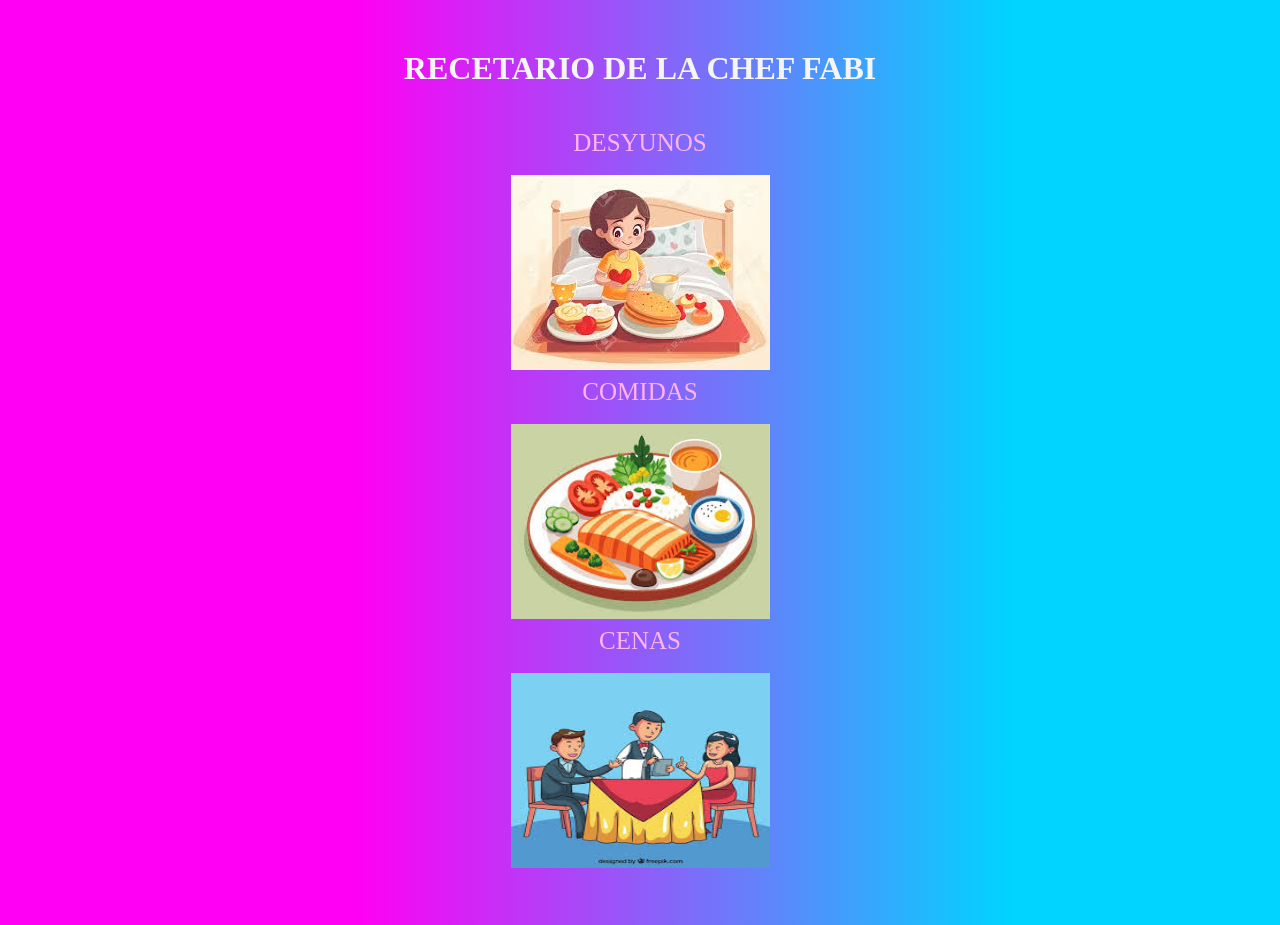
<file: html/index.html>
<!DOCTYPE html>
<html lang="en">
<head>
    <meta charset="UTF-8">
    <meta name="viewport" content="width=device-width, initial-scale=1.0">
    <title>RECETARIO</title>
    <link rel="stylesheet" href="styles.css">
</head>
<body>
    <h1 style="color: whitesmoke;  text-align: center;">RECETARIO DE LA CHEF FABI</h1>
    <br>
    <table class="inicio" >
        <tr>
            <td> <center><a href="desayu.html" class="enla-col">DESYUNOS</a></center>
                <BR>
                <a href="desayu.html"><img src="desa.jpg" width=259px; height="195px"></a> 
            </td>
        </tr>
        <tr>
            <td><center><a href="comida.html" class="colo">COMIDAS</a></center>
                <BR>
                <a href="comida.html"><img src="comi.jpg" width=259px; height="195px"></a>
            </td>
        </tr>
        <tr>
            <td>
                <center><a href="cena.html" class="color">CENAS</a></center>
                <BR>
                <a href="cena.html"><img src="cen.jpg" class="tam" ></a>
            </td>
        </tr>
    </table>
</body>
</html>
</file>
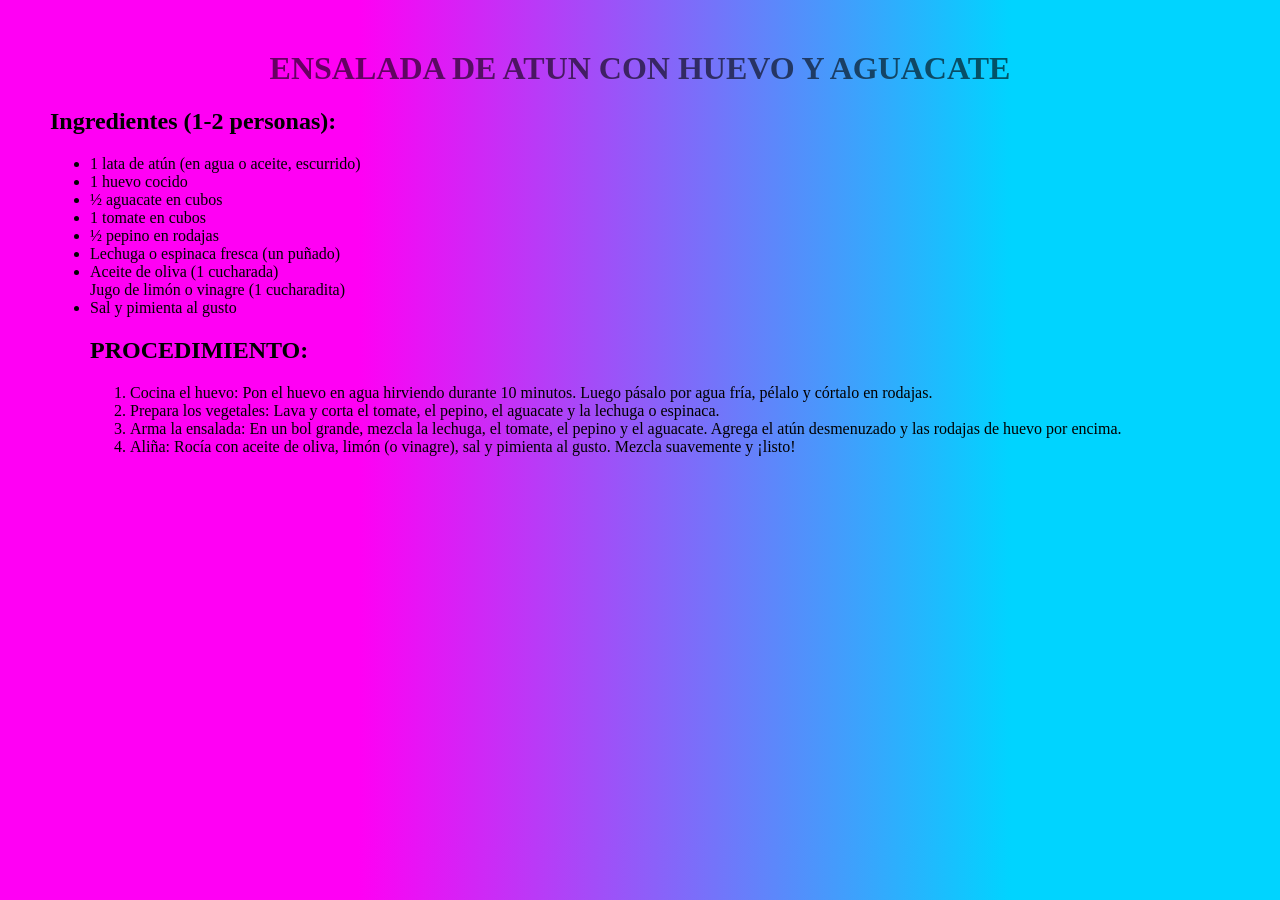
<file: html/cena.html>
<!DOCTYPE html>
<html lang="en">
<head>
    <meta charset="UTF-8">
    <meta name="viewport" content="width=device-width, initial-scale=1.0">
    <title>CENA</title>
    <link rel="stylesheet" href="styles.css">
</head>
<body>
    <h1 style="color: rgba(0, 0, 0, 0.6);  text-align: center;">ENSALADA DE ATUN CON HUEVO Y AGUACATE</h1>
    <h2>Ingredientes (1-2 personas):</h2>
        <ul>
        <li>1 lata de atún (en agua o aceite, escurrido)
        </li>
        <li>1 huevo cocido 
        </li>
        <li>½ aguacate en cubos</li>
        <li>1 tomate en cubos
        </li>
        <li>½ pepino en rodajas</li>
        <li>Lechuga o espinaca fresca (un puñado)
        </li>
        <li>Aceite de oliva (1 cucharada)
        </li>Jugo de limón o vinagre (1 cucharadita)
        <li>Sal y pimienta al gusto
        </li>
    <h2>PROCEDIMIENTO:</h2>
    <ol>
        <li>Cocina el huevo:
            Pon el huevo en agua hirviendo durante 10 minutos. Luego pásalo por agua fría, pélalo y córtalo en rodajas.
            
            </li>
        <li>Prepara los vegetales:
            Lava y corta el tomate, el pepino, el aguacate y la lechuga o espinaca.
        </li>
        <li>Arma la ensalada:
            En un bol grande, mezcla la lechuga, el tomate, el pepino y el aguacate. Agrega el atún desmenuzado y las rodajas de huevo por encima.
        </li>
            
        </li>
        <li>Aliña:
            Rocía con aceite de oliva, limón (o vinagre), sal y pimienta al gusto. Mezcla suavemente y ¡listo!
        </li>
        
    </ol><br>
    <center><iframe width="560" height="315" src="https://www.youtube.com/embed/kxE3Dm-3eHU?si=04hmEq6VKQDYFwcg" title="YouTube video player" frameborder="0" allow="accelerometer; autoplay; clipboard-write; encrypted-media; gyroscope; picture-in-picture; web-share" referrerpolicy="strict-origin-when-cross-origin" allowfullscreen></iframe></center>
    </body>
</html>
</file>
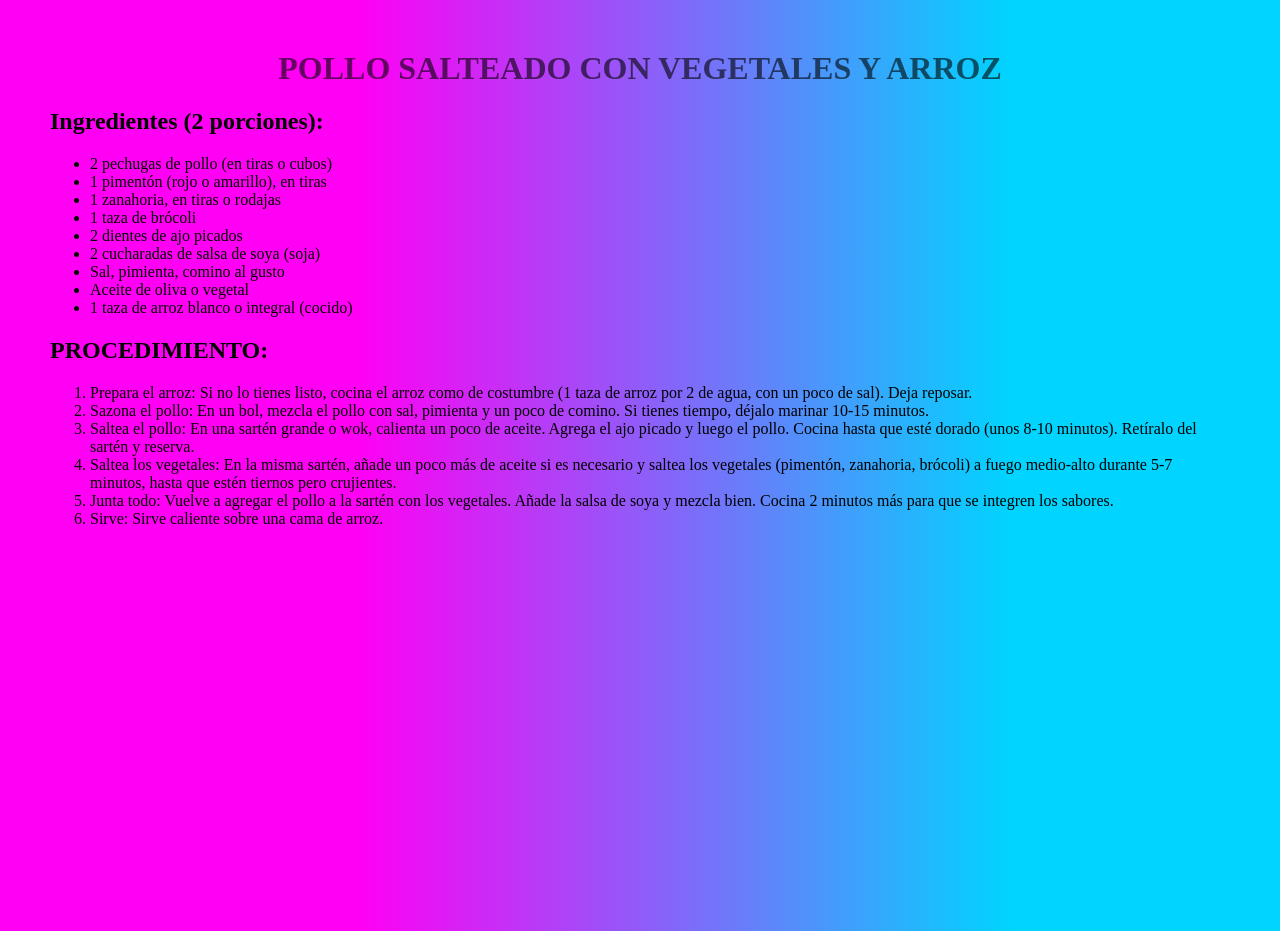
<file: html/comida.html>
<!DOCTYPE html>
<html lang="en">
<head>
    <meta charset="UTF-8">
    <meta name="viewport" content="width=device-width, initial-scale=1.0">
    <title>COMIDA</title>
    <link rel="stylesheet" href="styles.css">
</head>
<body>
    <h1 style="color: rgba(0, 0, 0, 0.6);  text-align: center;">POLLO SALTEADO CON VEGETALES Y ARROZ</h1>
    <h2>Ingredientes (2 porciones):</h2>
        <ul>
        <li>2 pechugas de pollo (en tiras o cubos)
        </li>
        <li>1 pimentón (rojo o amarillo), en tiras 
        </li>
        <li>1 zanahoria, en tiras o rodajas</li>
        <li>1 taza de brócoli
        </li>
        <li>2 dientes de ajo picados</li>
        <li>2 cucharadas de salsa de soya (soja)
        </li>
        <li>Sal, pimienta, comino al gusto
        </li>
        <li>Aceite de oliva o vegetal</li>
        <li>1 taza de arroz blanco o integral (cocido)</li>
        </ul>
<h2>PROCEDIMIENTO:</h2>
    <ol>
        <li>Prepara el arroz:
            Si no lo tienes listo, cocina el arroz como de costumbre (1 taza de arroz por 2 de agua, con un poco de sal). Deja reposar.</li>
        <li>Sazona el pollo:
            En un bol, mezcla el pollo con sal, pimienta y un poco de comino. Si tienes tiempo, déjalo marinar 10-15 minutos.
            
            
        </li>
        <li>Saltea el pollo:
            En una sartén grande o wok, calienta un poco de aceite. Agrega el ajo picado y luego el pollo. Cocina hasta que esté dorado (unos 8-10 minutos). Retíralo del sartén y reserva.
        </li>
        <li>Saltea los vegetales:
            En la misma sartén, añade un poco más de aceite si es necesario y saltea los vegetales (pimentón, zanahoria, brócoli) a fuego medio-alto durante 5-7 minutos, hasta que estén tiernos pero crujientes.
        </li>
        <li>Junta todo:
            Vuelve a agregar el pollo a la sartén con los vegetales. Añade la salsa de soya y mezcla bien. Cocina 2 minutos más para que se integren los sabores.
        </li>
        <li>Sirve:
            Sirve caliente sobre una cama de arroz.
        </li>
    </ol><br>
    <center><iframe width="560" height="315" src="https://www.youtube.com/embed/qtyDJtWfbZc?si=ihNLET8YXwV6YtUW" title="YouTube video player" frameborder="0" allow="accelerometer; autoplay; clipboard-write; encrypted-media; gyroscope; picture-in-picture; web-share" referrerpolicy="strict-origin-when-cross-origin" allowfullscreen></iframe></center>
    </body>
</html>
</file>
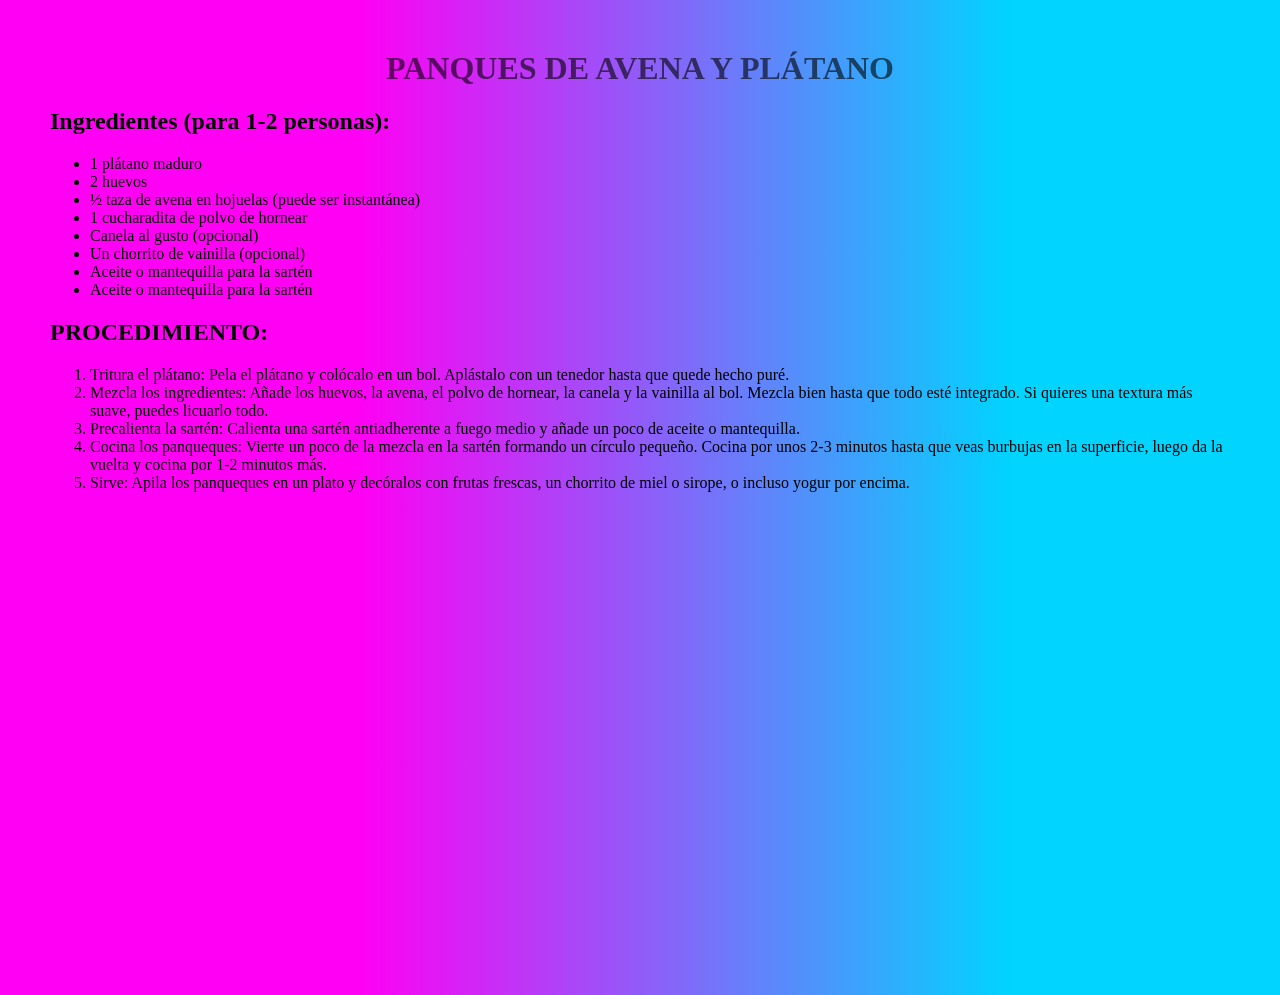
<file: html/desayu.html>
<!DOCTYPE html>
<html lang="en">
<head>
    <meta charset="UTF-8">
    <meta name="viewport" content="width=device-width, initial-scale=1.0">
    <title>DESAYUNO</title>
    <link rel="stylesheet" href="styles.css">
</head>
<body>
    <h1 style="color: rgba(0, 0, 0, 0.6);  text-align: center;">PANQUES DE AVENA Y PLÁTANO</h1>
    <h2>Ingredientes (para 1-2 personas):</h2>
        <ul>
        <li>1 plátano maduro
        </li>
        <li>2 huevos  
        </li>
        <li>½ taza de avena en hojuelas (puede ser instantánea)</li>
        <li>1 cucharadita de polvo de hornear</li>
        <li>Canela al gusto (opcional)</li>
        <li>Un chorrito de vainilla (opcional)</li>
        <li>Aceite o mantequilla para la sartén</li>
        <li>Aceite o mantequilla para la sartén</li>
        </ul>
    <h2>PROCEDIMIENTO:</h2>
    <ol>
        <li>Tritura el plátano:
            Pela el plátano y colócalo en un bol. Aplástalo con un tenedor hasta que quede hecho puré.
        </li>
        <li>Mezcla los ingredientes:
            Añade los huevos, la avena, el polvo de hornear, la canela y la vainilla al bol. Mezcla bien hasta que todo esté integrado. Si quieres una textura más suave, puedes licuarlo todo.
        </li>
        <li>Precalienta la sartén:
            Calienta una sartén antiadherente a fuego medio y añade un poco de aceite o mantequilla.
        </li>
        <li>Cocina los panqueques:
            Vierte un poco de la mezcla en la sartén formando un círculo pequeño. Cocina por unos 2-3 minutos hasta que veas burbujas en la superficie, luego da la vuelta y cocina por 1-2 minutos más.
        </li>
        <li>Sirve:
            Apila los panqueques en un plato y decóralos con frutas frescas, un chorrito de miel o sirope, o incluso yogur por encima.
        </li>
    </ol><br>
    <center><iframe width="660" height="415" src="https://www.youtube.com/embed/OZYbPivtieo?si=z_-TgP5yhQCk5PyO" title="YouTube video player" frameborder="0" allow="accelerometer; autoplay; clipboard-write; encrypted-media; gyroscope; picture-in-picture; web-share" referrerpolicy="strict-origin-when-cross-origin" allowfullscreen></iframe></center>
    </body>
</html>
</file>
<file: html/styles.css>
body {
    
    background: linear-gradient(90deg, rgba(255,0,244,1) 28%, rgba(0,212,255,1) 79%);
    margin-top: 50px;
    margin-bottom: 50px;
    margin-left: 50px;
    margin-right: 50px;
    


}

.titulo {
    text-align: center;
    font-size: 38px;
    font-weight: 50px;
    color: whitesmoke;


}
.inicio{
    
    margin: auto;

}
.enla-col{
    color:  #ffb3ec;
    text-decoration: none;
    font-size: 25px;
    font-weight: 25px;

}
.colo{
    color: #ffb3ec;
    text-decoration: none;
    font-size: 25px;
    font-weight: 25px;


}
.tam{
    width:259px; 
    height:195px;


}
.color{
    color: #ffb3ec;
    text-decoration: none;
    font-size: 25px;
    font-weight: 25px;
}
</file>
